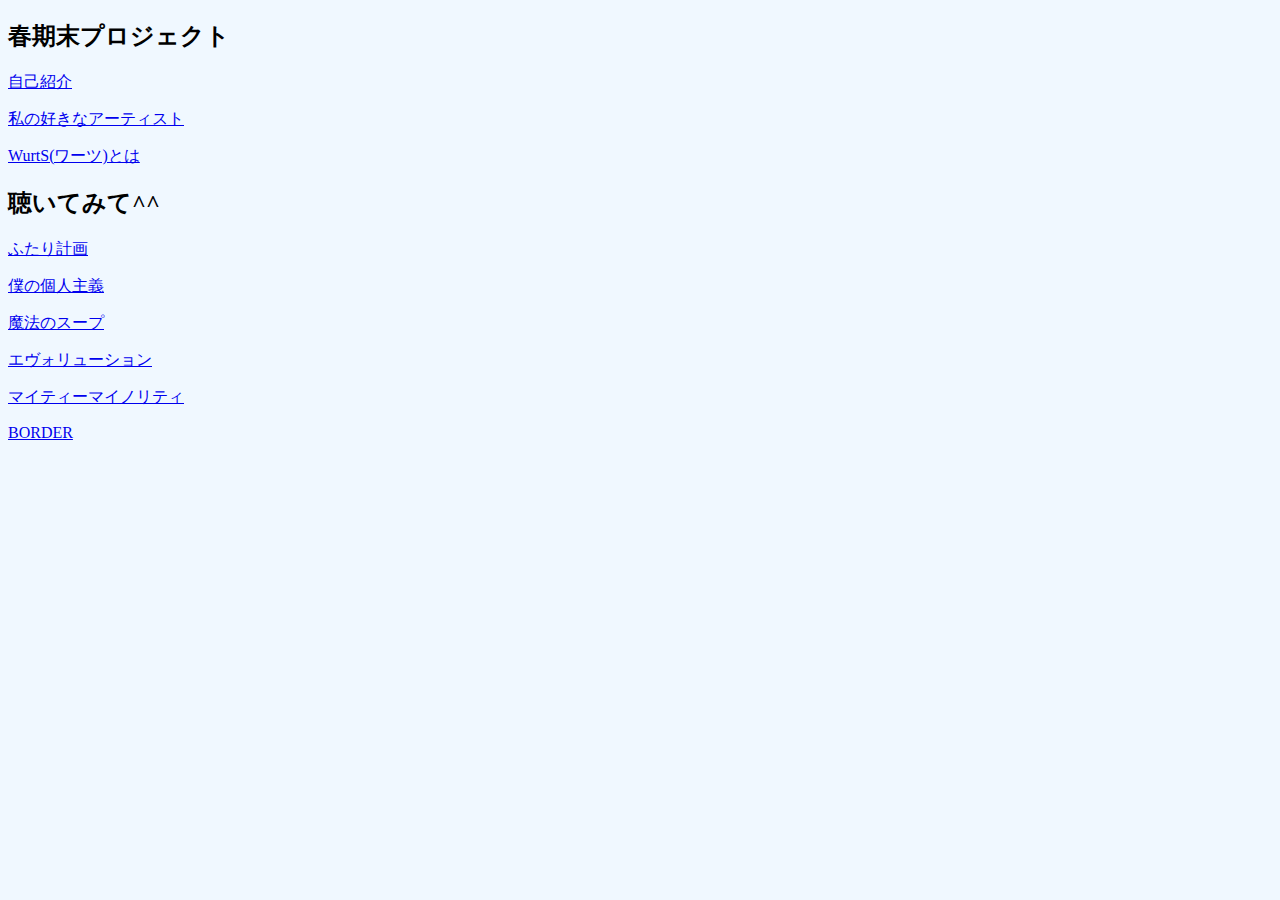
<file: index.html>
<!DOCTYPE html>
<html lang="ja">

<head>
<meta charset="UTF-8">
<title>春期末プロジェクト</title>
<link rel="stylesheet" href="mystyle.css">
<script src="myjs.js"></script>
</head>

<body>

<h2>春期末プロジェクト</h2>
<p><a href="a.html">自己紹介</a></p>
<p><a href=https://wurts.jp/ target="_blank">私の好きなアーティスト</a></p>
<p><a href="b.html">WurtS(ワーツ)とは</a></p>

<h2>聴いてみて^^</h2>
<p><a href=https://youtu.be/2DzXZbmiU_M>ふたり計画</a></p>
<p><a href=https://youtu.be/BigwnVnD-F0?si>僕の個人主義</a></p>
<p><a href=https://youtu.be/38dzaQsQtyE>魔法のスープ</a></p>
<p><a href=https://youtu.be/VvQZ0gcEK3U>エヴォリューション</a></p>
<p><a href=https://youtu.be/6wlKBqVhbhM?si>マイティーマイノリティ</a></p>
<p><a href=https://youtu.be/WlTbv24UJeU?si>BORDER</a></p>

</body>
</html>
</file>
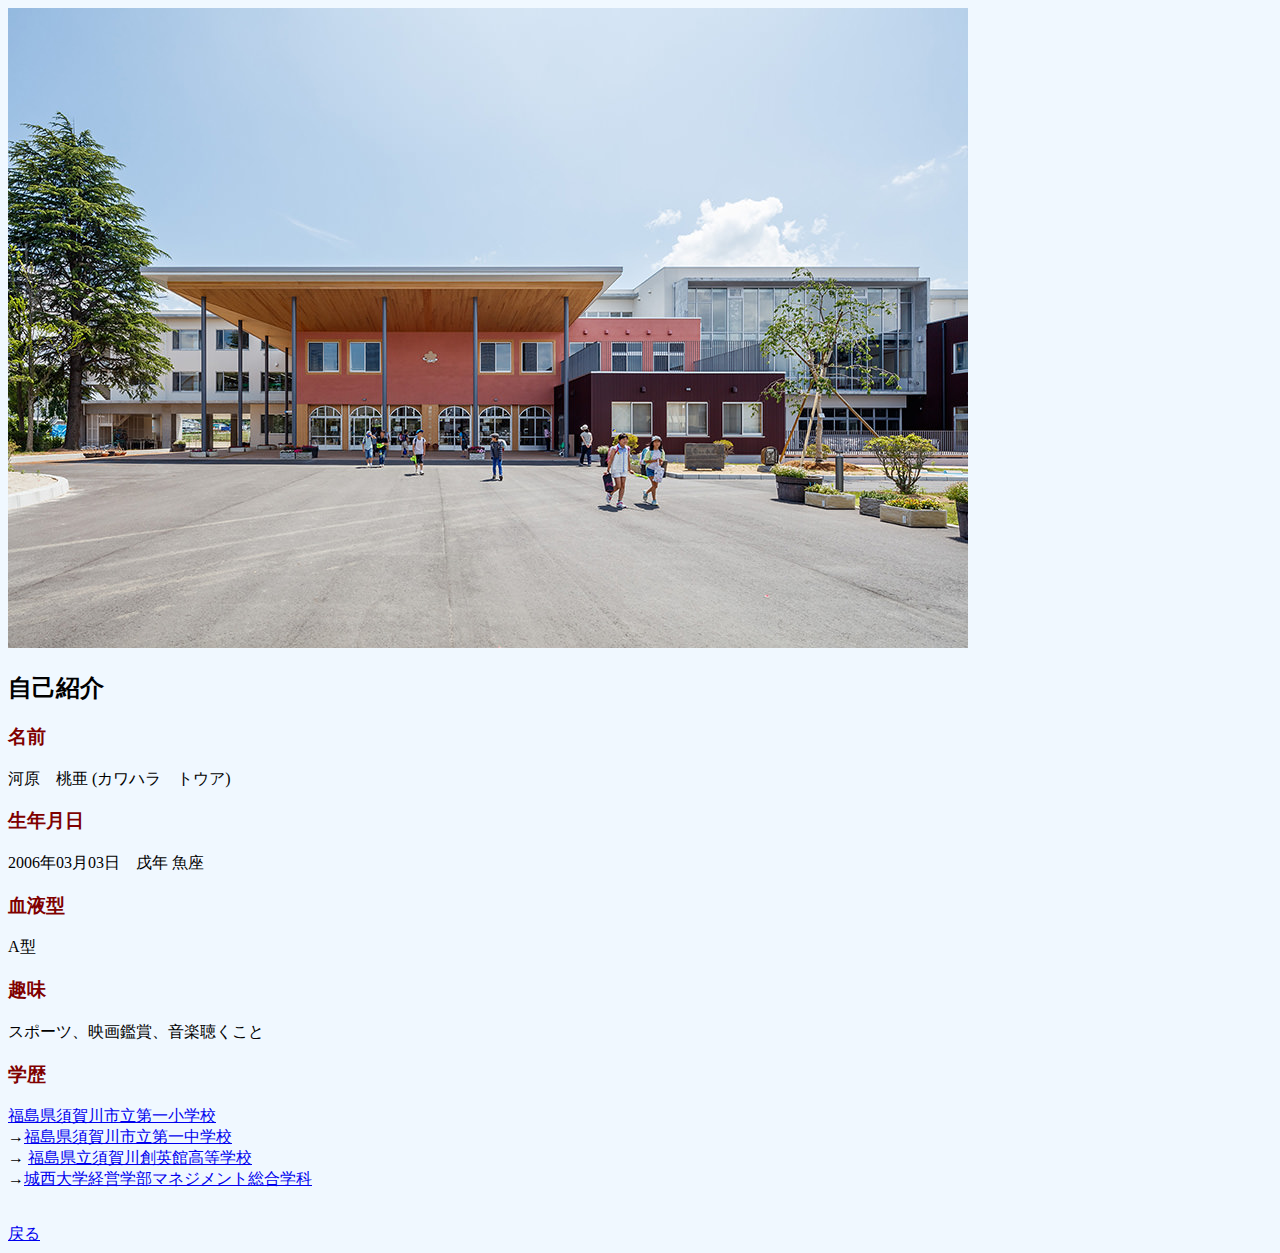
<file: a.html>
<!DOCTYPE html>
<html lang="ja">
<head>
<meta charset="UTF-8">
<title>自己紹介</title>
<link rel="stylesheet" href="mystyle.css">
</head>
<body>
<img src="./image/syogakko.jpg" alt></a>
<h2>自己紹介</h2>
<h3>名前</h3><p>河原　桃亜 (カワハラ　トウア)</p>
<h3>生年月日</h3><p>2006年03月03日　戌年 魚座</p>
<h3>血液型</h3><p>A型</p>
<h3>趣味</h3><p>スポーツ、映画鑑賞、音楽聴くこと</p>
<h3>学歴</h3><p><a href=https://sukagawa.fcs.ed.jp/%E7%AC%AC%E4%B8%80%E5%B0%8F%E5%AD%A6%E6%A0%A1 target="_blank">福島県須賀川市立第一小学校</a><br>
→<a href=https://sukagawa.fcs.ed.jp/%E7%AC%AC%E4%B8%80%E4%B8%AD%E5%AD%A6%E6%A0%A1 target="_blank">福島県須賀川市立第一中学校</a><br>→
<a href=https://sukagawasoeikan-h.fcs.ed.jp/ target="_blank">福島県立須賀川創英館高等学校</a><br>
→<a href=https://www.josai.ac.jp/management/ target="_blank">城西大学経営学部マネジメント総合学科</a><br>
</p>
<br>
<a href="index.html">戻る</a><br>
</body>
</html>
</file>
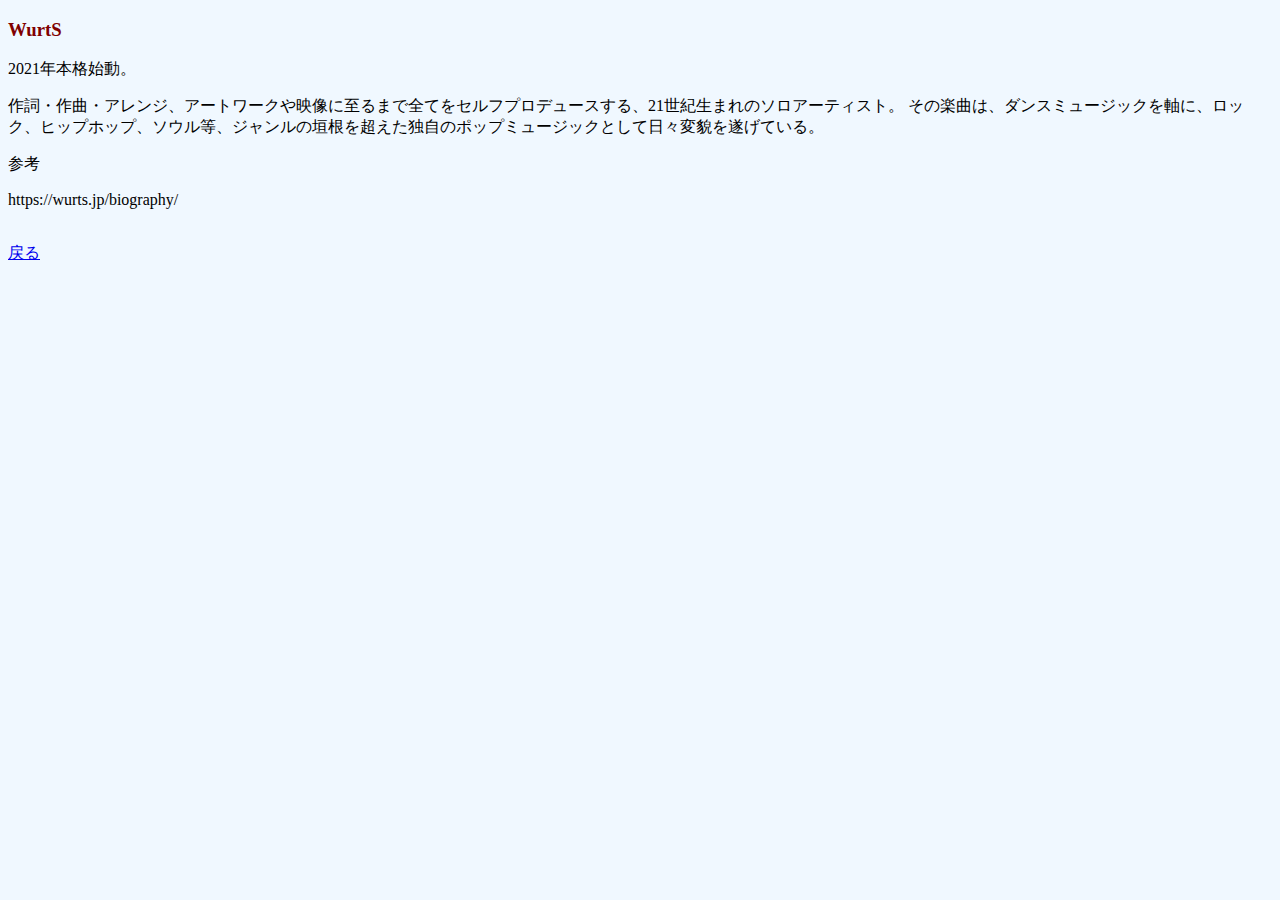
<file: b.html>
<!DOCTYPE html>
<html lang="ja">
<head>
<meta charset="UTF-8">
<title>WurtSとは</title>
<link rel="stylesheet" href="mystyle.css">
</head>
<body>

<h3>WurtS</h3>
<p>2021年本格始動。</p>
<p>作詞・作曲・アレンジ、アートワークや映像に至るまで全てをセルフプロデュースする、21世紀生まれのソロアーティスト。
その楽曲は、ダンスミュージックを軸に、ロック、ヒップホップ、ソウル等、ジャンルの垣根を超えた独自のポップミュージックとして日々変貌を遂げている。</p>

<p>参考</p>
<p>https://wurts.jp/biography/</p>

<br>
<a href="index.html">戻る</a>
<br>

</body>
</file>
<file: mystyle.css>
h2{color:black;}
h3{color:#800000;}

body{background-color:#f0f8ff;}
</file>
